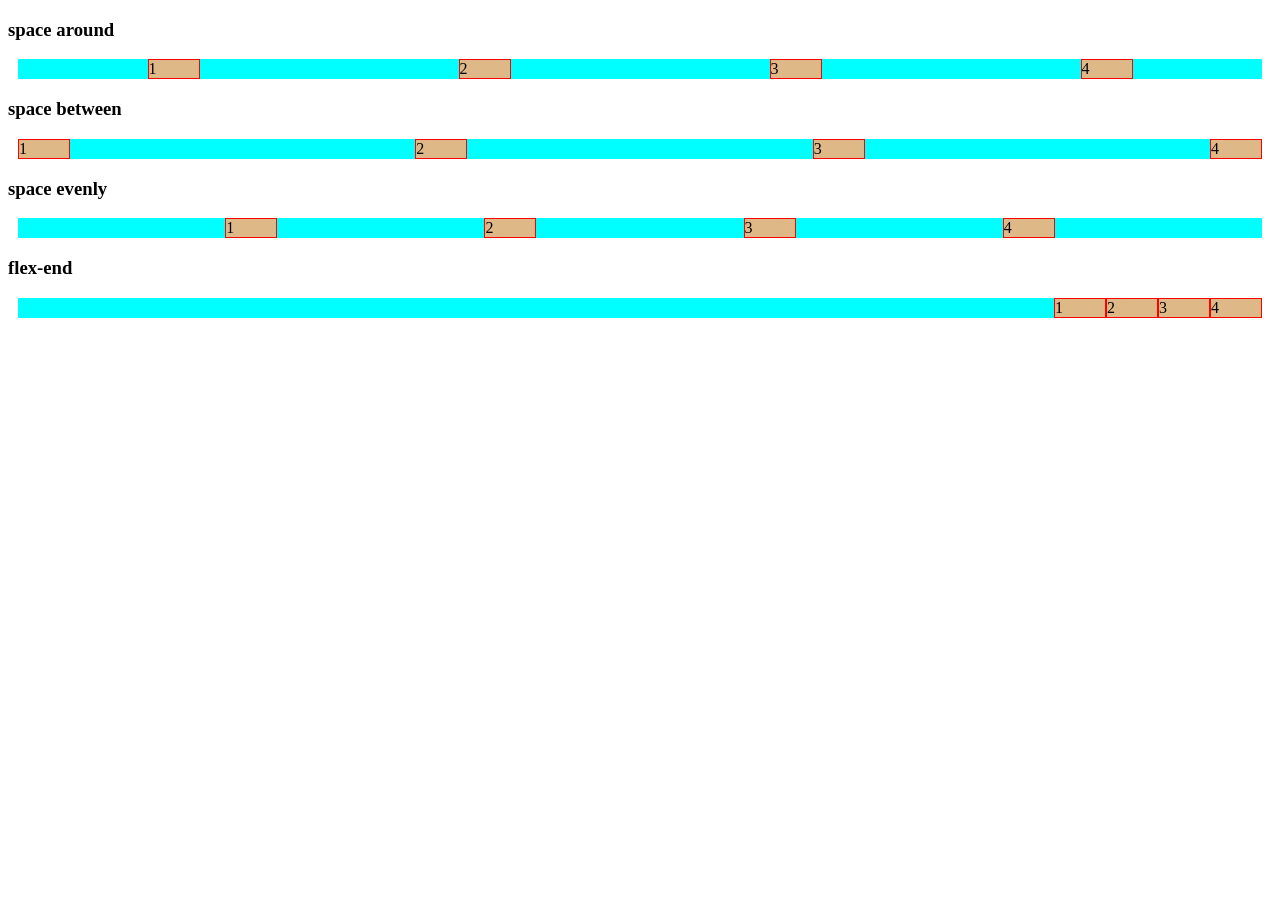
<file: flex.html>
<!DOCTYPE html>
<html lang="en">
<head>
    <meta charset="UTF-8">
    <meta name="viewport" content="width=device-width, initial-scale=1.0">
    <title>Document</title>
    <link rel="stylesheet" href="style3.css">
</head>
<body>
    <h3>space around</h3>
    <div class="parent parent1">
        <div class="child">1</div>
        <div class="child ">2</div>
        <div class="child searchbox">3</div>
        <div class="child cart">4</div>
    </div>
    <h3>space between</h3>
    <div class="parent parent2">
        <div class="child">1</div>
        <div class="child ">2</div>
        <div class="child searchbox">3</div>
        <div class="child cart">4</div>
    </div>
    <h3>space evenly</h3>
    <div class="parent parent3">
        <div class="child">1</div>
        <div class="child ">2</div>
        <div class="child searchbox">3</div>
        <div class="child cart">4</div>
    </div>
    <h3>flex-end</h3>
    <div class="parent parent4">
        <div class="child">1</div>
        <div class="child ">2</div>
        <div class="child searchbox">3</div>
        <div class="child cart">4</div>
    </div>
        <!-- <div class="child">5</div>
        <div class="child ">6</div>
        <div class="child searchbox">7</div>
        <div class="child cart">8</div>
        <div class="child">9</div>
        <div class="child ">10</div>
        <div class="child searchbox">11</div>
        <div class="child cart">12</div> -->
        <!-- <div class="child">5</div>
        <div class="child">6</div>
        <div class="child">7</div>
        <div class="child">8</div> -->
    
</body>
</html>
</file>
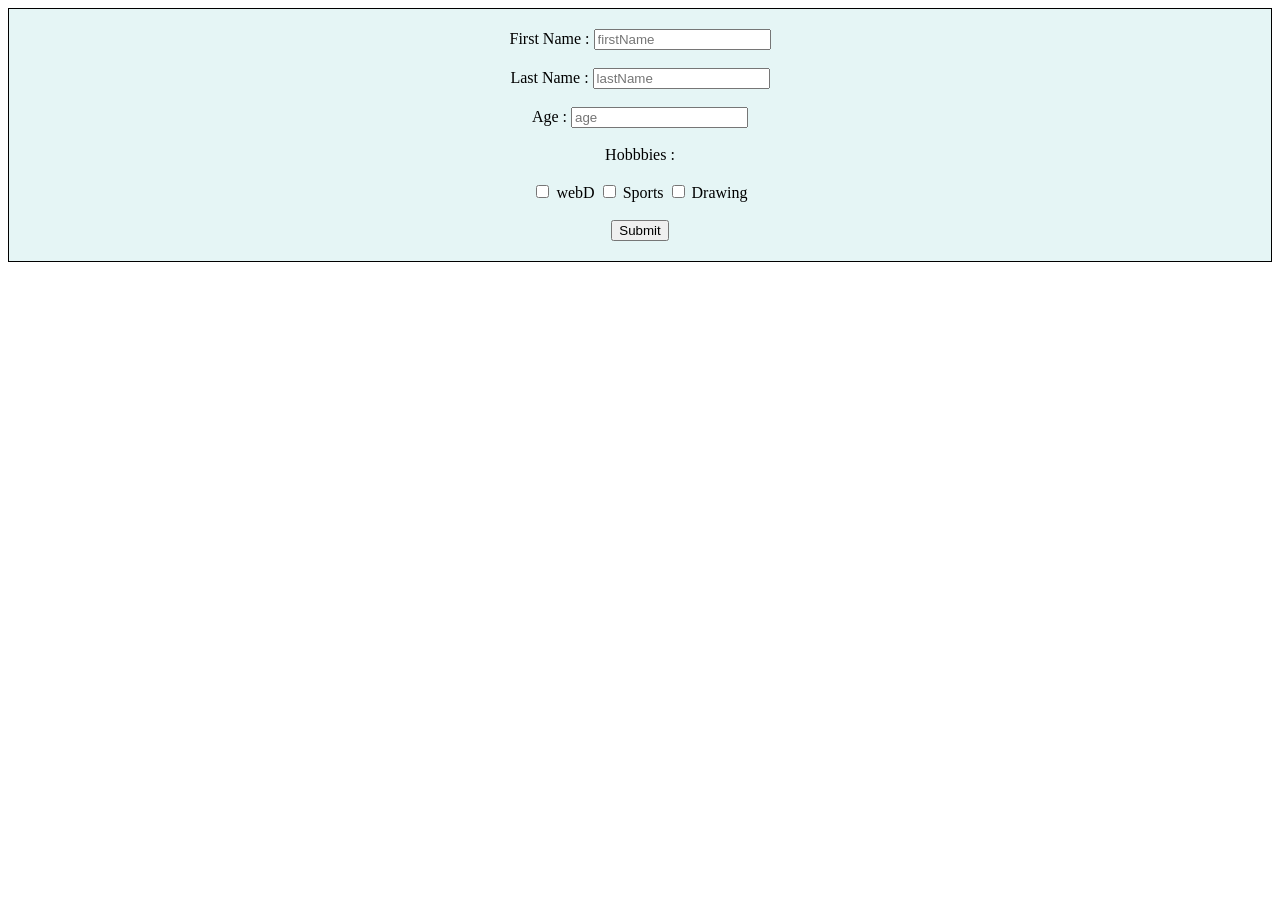
<file: index3.html>
<!DOCTYPE html>
<html lang="en">
<head>
    <meta charset="UTF-8">
    <meta name="viewport" content="width=device-width, initial-scale=1.0">
    <title>Document</title>
    <style>
        div{
            border: 1px solid black;
            padding: 20px;
            text-align: center;
            background-color: rgb(229, 245, 245);
        }
    </style>
</head>
<body>
    <div>
        <form onsubmit="submitForm(event)">
            <label for="firstName">First Name :</label>
           <input type="text"name="firstName"placeholder="firstName" onkeyup="firstNameChange(event)"/>
           <br>
           <br>
           <label for="lastName">Last Name :</label>
           <input type="text"name="lastName"placeholder="lastName"/>
           <br><br>
           <label for="age">Age :</label>
           <input type="number"name="age"placeholder="age"/>
           <br><br>
           <label for="hobbies">Hobbbies :</label>
           <br>
           <br>
           <input type="checkbox"name="hobbies"value="webD">
           <label for="hobbies">webD</label>
           <input type="checkbox"name="hobbies"value="sports"/>
           <label for="hobbies">Sports</label>
           <input type="checkbox"name="hobbies"value="drawing"/>
           <label for="hobbies">Drawing</label>
           <br>
           <br>
           <button>Submit</button>
        </form>
    </div>
    <script src="script2.js"></script>
</body>
</html>
</file>
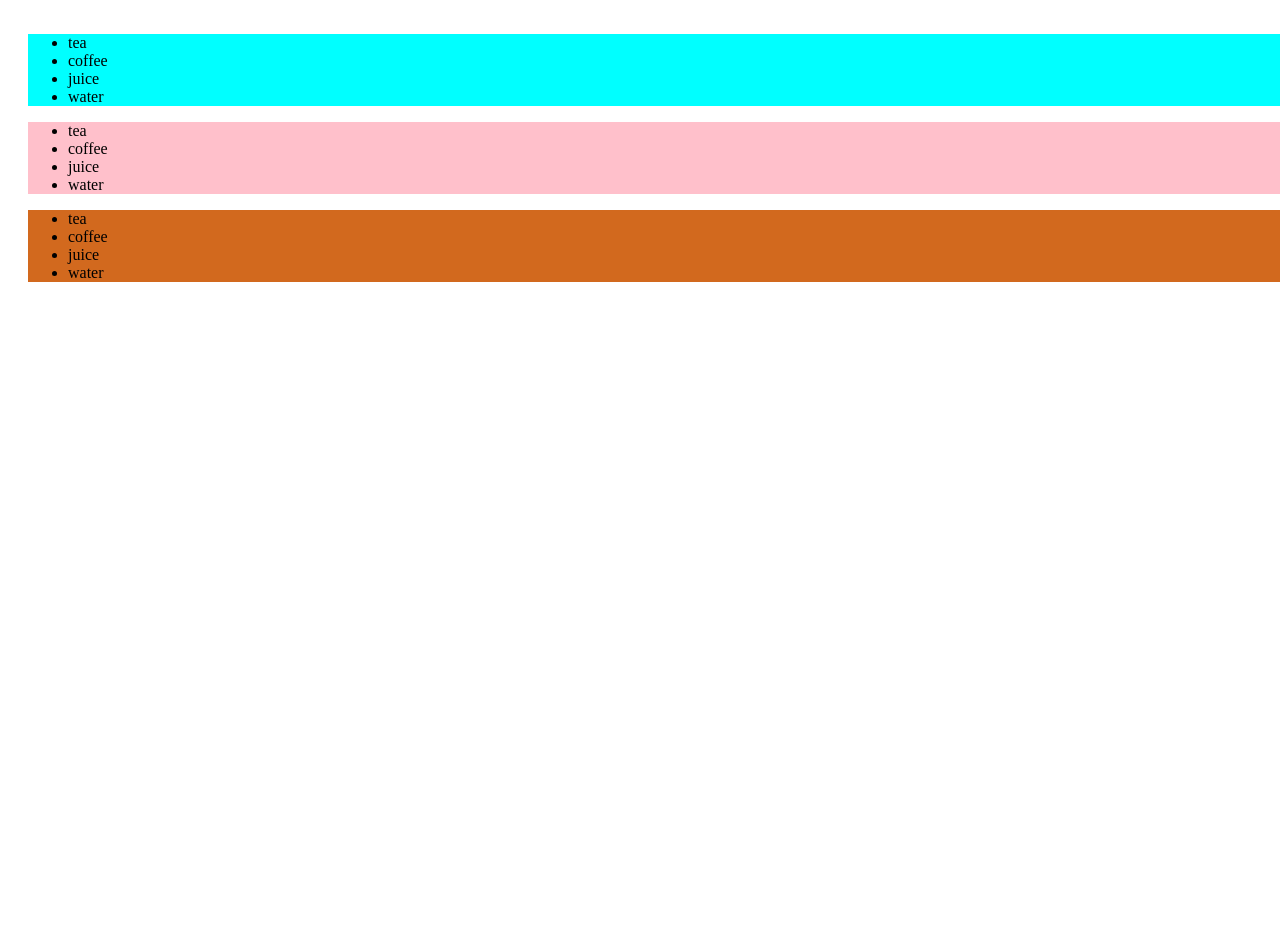
<file: rem.html>
<!DOCTYPE html>
<html lang="en">
<head>
    <meta charset="UTF-8">
    <meta name="viewport" content="width=device-width, initial-scale=1.0">
    <title>Document</title>
    <link rel="stylesheet" href="style2.css">
    <!-- <link rel="stylesheet" href="style.css"> -->
</head>
<body>
    <!-- <div class="parent"> -->
        <!-- <div class="child">
            <ul>
                <li>mobile</li>
                <li>table</li>
                <li>chair</li>
                <li>laptop</li>
            </ul>
            <ol>
                <li>pineapple</li>
                <li>papaya</li>
                <li>banana</li>
                <li>kiwi</li>
            </ol>
            <ul>
                <li>tea</li>
                <br>
                <li>coffee</li>
                <li>juice</li>
                <li>water</li>
            </ul>
        </div> -->
    <!-- </div>
        <ul>
            <li>mobile</li>
            <li>table</li>
            <li>chair</li>
            <li>laptop</li>
        </ul>
        <ol>
            <li>pineapple</li>
            <li>papaya</li>
            <li>banana</li>
            <li>kiwi</li>
        </ol> -->
        <div class="parent">
            <div>
                <ul>
                    <li>tea</li>
                    <li>coffee</li>
                    <li>juice</li>
                    <li>water</li>
                </ul>
            </div>
            <ul>
                <li>tea</li>
                <li>coffee</li>
                <li>juice</li>
                <li>water</li>
            </ul>
        </div>
        <ul>
            <li>tea</li>
            <li>coffee</li>
            <li>juice</li>
            <li>water</li>
        </ul>
        
    <!-- <button class="btn">submit</button> -->
</body>
</html>
</file>
<file: style3.css>
.parent1{
    background-color: aqua;
    display: flex;
    flex-wrap: wrap;
    justify-content:space-around ;
}
.parent2{
    background-color: aqua;
    display: flex;
    flex-wrap: wrap;
    justify-content:space-between ;
}
.parent3{
    background-color: aqua;
    display: flex;
    flex-wrap: wrap;
    justify-content: space-evenly;
}
.parent4{
    background-color: aqua;
    display: flex;
    flex-wrap: wrap;
    justify-content: flex-end;
}
.child{
    background-color: burlywood;
    border: 1px solid red;
    flex-basis: 50px;
    /* height: 400px; */
}
.parent{
    display: flex;
    margin: 10px;
}
/* .searchbox{
    /* flex-grow: 3; */
    /* flex-shrink: 1; */
/* } */
/* .cart{ */
    /* flex-grow: 1; */
/* }
</file>
<file: style2.css>
/* *{
    margin: 0;
    padding: 0;
} */
body{
    /* margin: 20px; */
    padding: 10px 20px;
    height: 100vh;
    width: 100vw;
}
.parent{
    ul:first-child{
        background-color: aqua;
    }
    >ul{
        background-color: pink;
    }
}
    /* ul:last-child{
        background-color: blue;
        box-sizing: border-box;
    }
    ul:first-child{
        background-color: green;
    }
}
.parent div ul:last-child li:nth-child(3)
{
    /* width: 2.8em; */
    /* background-color: gray; */
    /* box-sizing: border-box; */
/* li:last-child
{
    background-color: palevioletred;
} */
.parent+ul{
    background-color: chocolate;
}
</file>
